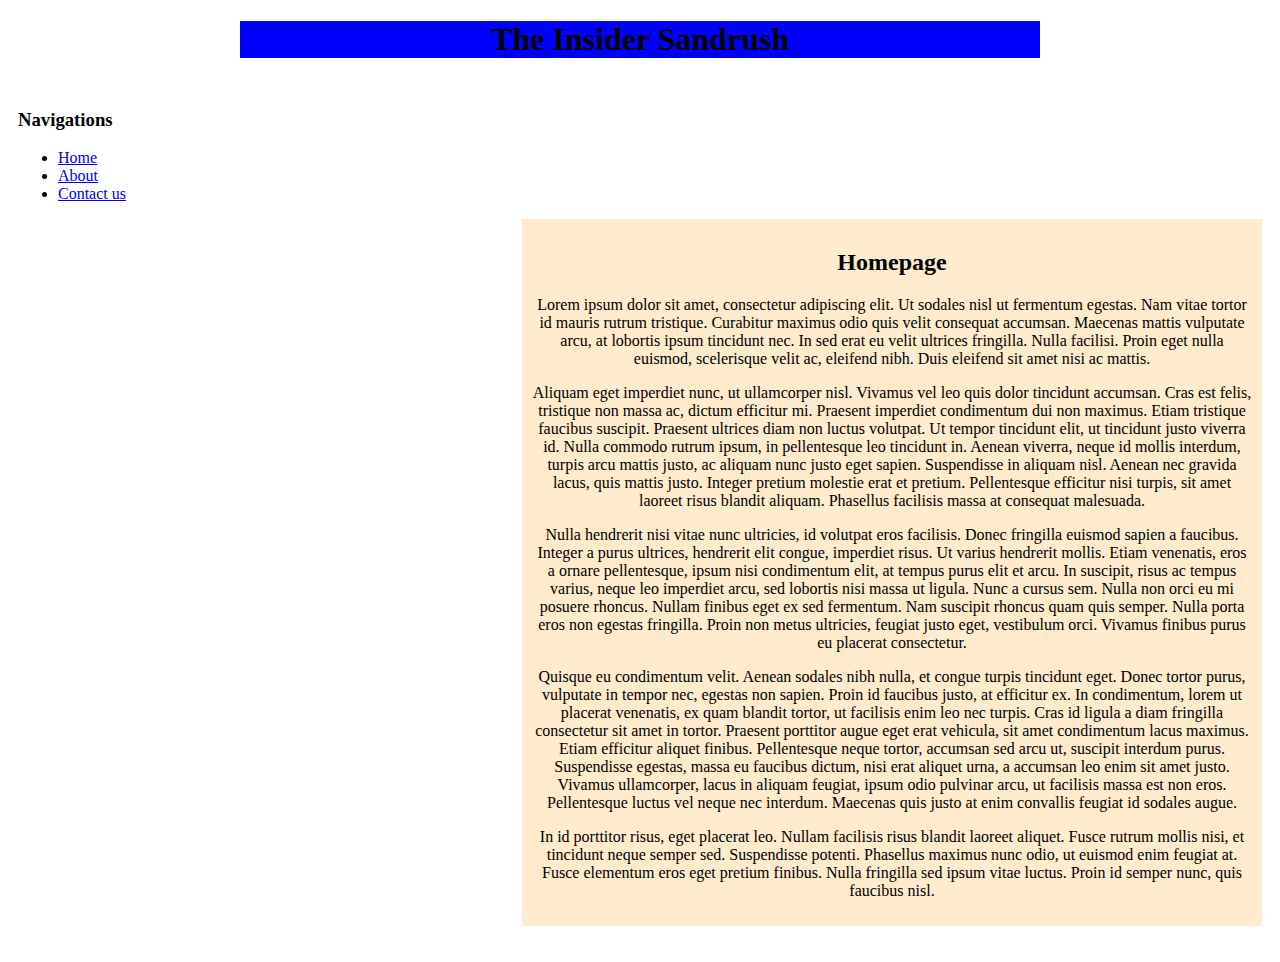
<file: main.html>
<!DOCTYPE html>

<html>
    <head>
        <title>The Insider Sandrush</title>
        <link rel="stylesheet" type="text/css" href="files\css\style.css" />
    </head>

    <body> 
        <div id="container">
            <div id="header">
            <h1>The Insider Sandrush</h1>
            </div>
        </div>
        <div id="content">
            <div id="nav">
                <h3>Navigations</h3>
                <ul>
                    <li><a class="selected" href="https://google.com"> Home</a></li>
                    <li><a class="selected" href="files\html_hyperlinks\about.html"> About</a></li>
                    <li><a class="selected" href="https://linktr.ee/thekimpossiblechannel"> Contact us</a></li>
                </ul>
            </div>
        <div id="main">
            <h2>Homepage</h2>
            <p>
                Lorem ipsum dolor sit amet, consectetur adipiscing elit. Ut sodales nisl ut fermentum egestas. Nam vitae tortor id mauris rutrum tristique. Curabitur maximus odio quis velit consequat accumsan. Maecenas mattis vulputate arcu, at lobortis ipsum tincidunt nec. In sed erat eu velit ultrices fringilla. Nulla facilisi. Proin eget nulla euismod, scelerisque velit ac, eleifend nibh. Duis eleifend sit amet nisi ac mattis.
                </p>
                <p>
                Aliquam eget imperdiet nunc, ut ullamcorper nisl. Vivamus vel leo quis dolor tincidunt accumsan. Cras est felis, tristique non massa ac, dictum efficitur mi. Praesent imperdiet condimentum dui non maximus. Etiam tristique faucibus suscipit. Praesent ultrices diam non luctus volutpat. Ut tempor tincidunt elit, ut tincidunt justo viverra id. Nulla commodo rutrum ipsum, in pellentesque leo tincidunt in. Aenean viverra, neque id mollis interdum, turpis arcu mattis justo, ac aliquam nunc justo eget sapien. Suspendisse in aliquam nisl. Aenean nec gravida lacus, quis mattis justo. Integer pretium molestie erat et pretium. Pellentesque efficitur nisi turpis, sit amet laoreet risus blandit aliquam. Phasellus facilisis massa at consequat malesuada.
                </p>
                <p>
                Nulla hendrerit nisi vitae nunc ultricies, id volutpat eros facilisis. Donec fringilla euismod sapien a faucibus. Integer a purus ultrices, hendrerit elit congue, imperdiet risus. Ut varius hendrerit mollis. Etiam venenatis, eros a ornare pellentesque, ipsum nisi condimentum elit, at tempus purus elit et arcu. In suscipit, risus ac tempus varius, neque leo imperdiet arcu, sed lobortis nisi massa ut ligula. Nunc a cursus sem. Nulla non orci eu mi posuere rhoncus. Nullam finibus eget ex sed fermentum. Nam suscipit rhoncus quam quis semper. Nulla porta eros non egestas fringilla. Proin non metus ultricies, feugiat justo eget, vestibulum orci. Vivamus finibus purus eu placerat consectetur.
                </p>
                <p>
                Quisque eu condimentum velit. Aenean sodales nibh nulla, et congue turpis tincidunt eget. Donec tortor purus, vulputate in tempor nec, egestas non sapien. Proin id faucibus justo, at efficitur ex. In condimentum, lorem ut placerat venenatis, ex quam blandit tortor, ut facilisis enim leo nec turpis. Cras id ligula a diam fringilla consectetur sit amet in tortor. Praesent porttitor augue eget erat vehicula, sit amet condimentum lacus maximus. Etiam efficitur aliquet finibus. Pellentesque neque tortor, accumsan sed arcu ut, suscipit interdum purus. Suspendisse egestas, massa eu faucibus dictum, nisi erat aliquet urna, a accumsan leo enim sit amet justo. Vivamus ullamcorper, lacus in aliquam feugiat, ipsum odio pulvinar arcu, ut facilisis massa est non eros. Pellentesque luctus vel neque nec interdum. Maecenas quis justo at enim convallis feugiat id sodales augue.
                </p>
                <p>
                In id porttitor risus, eget placerat leo. Nullam facilisis risus blandit laoreet aliquet. Fusce rutrum mollis nisi, et tincidunt neque semper sed. Suspendisse potenti. Phasellus maximus nunc odio, ut euismod enim feugiat at. Fusce elementum eros eget pretium finibus. Nulla fringilla sed ipsum vitae luctus. Proin id semper nunc, quis faucibus nisl.
                </p>
        </div>
        <div id="footer">
            Copyright &copy; 2022 The Insider Sandrush
        </div>
    </body>
</html>
</file>
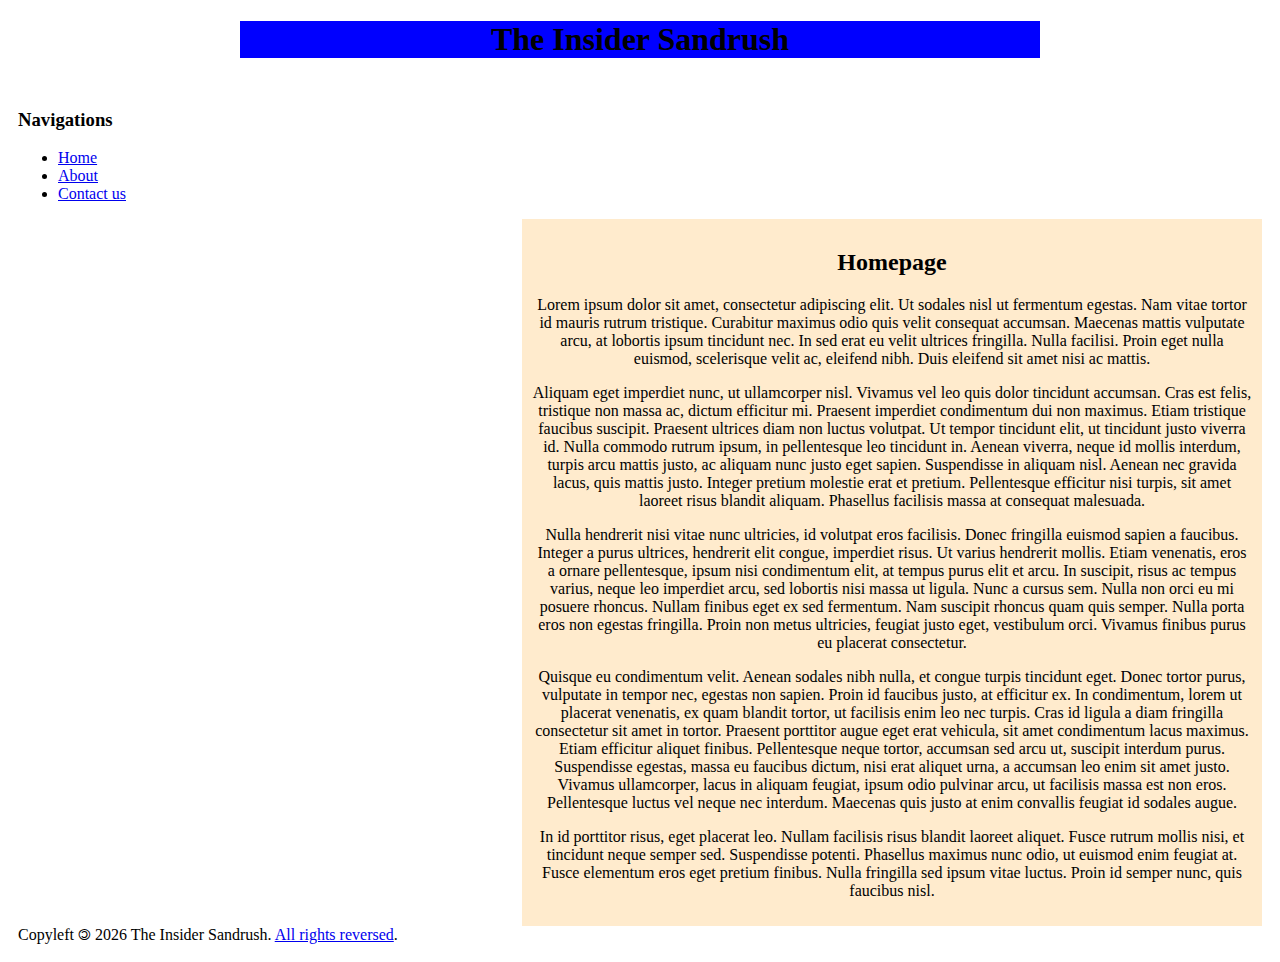
<file: 2022_html/index2.html>
<!DOCTYPE html>

<html>
    <head>
        <title>The Insider Sandrush</title>
        <link rel="stylesheet" type="text/css" href="files/css/style.css" />
        <link rel="stylesheet" href="files/font/inter.css">
    </head>

    <body>
        
         
        <div id="container">
            <div id="header">
            <h1>The Insider Sandrush</h1>
            </div>
        </div>
        <div id="content">
            <div id="nav">
                <h3>Navigations</h3>
                <ul>
                    <li><a class="selected" href="/"> Home</a></li>
                    <li><a class="selected" href="files/html_hyperlinks/about.html""> About</a></li>
                    <li><a class="selected" href="/socials"> Contact us</a></li>
                </ul>
            </div>
        <div id="main">
            <h2>Homepage</h2>
            <p>
                Lorem ipsum dolor sit amet, consectetur adipiscing elit. Ut sodales nisl ut fermentum egestas. Nam vitae tortor id mauris rutrum tristique. Curabitur maximus odio quis velit consequat accumsan. Maecenas mattis vulputate arcu, at lobortis ipsum tincidunt nec. In sed erat eu velit ultrices fringilla. Nulla facilisi. Proin eget nulla euismod, scelerisque velit ac, eleifend nibh. Duis eleifend sit amet nisi ac mattis.
                </p>
                <p>
                Aliquam eget imperdiet nunc, ut ullamcorper nisl. Vivamus vel leo quis dolor tincidunt accumsan. Cras est felis, tristique non massa ac, dictum efficitur mi. Praesent imperdiet condimentum dui non maximus. Etiam tristique faucibus suscipit. Praesent ultrices diam non luctus volutpat. Ut tempor tincidunt elit, ut tincidunt justo viverra id. Nulla commodo rutrum ipsum, in pellentesque leo tincidunt in. Aenean viverra, neque id mollis interdum, turpis arcu mattis justo, ac aliquam nunc justo eget sapien. Suspendisse in aliquam nisl. Aenean nec gravida lacus, quis mattis justo. Integer pretium molestie erat et pretium. Pellentesque efficitur nisi turpis, sit amet laoreet risus blandit aliquam. Phasellus facilisis massa at consequat malesuada.
                </p>
                <p>
                Nulla hendrerit nisi vitae nunc ultricies, id volutpat eros facilisis. Donec fringilla euismod sapien a faucibus. Integer a purus ultrices, hendrerit elit congue, imperdiet risus. Ut varius hendrerit mollis. Etiam venenatis, eros a ornare pellentesque, ipsum nisi condimentum elit, at tempus purus elit et arcu. In suscipit, risus ac tempus varius, neque leo imperdiet arcu, sed lobortis nisi massa ut ligula. Nunc a cursus sem. Nulla non orci eu mi posuere rhoncus. Nullam finibus eget ex sed fermentum. Nam suscipit rhoncus quam quis semper. Nulla porta eros non egestas fringilla. Proin non metus ultricies, feugiat justo eget, vestibulum orci. Vivamus finibus purus eu placerat consectetur.
                </p>
                <p>
                Quisque eu condimentum velit. Aenean sodales nibh nulla, et congue turpis tincidunt eget. Donec tortor purus, vulputate in tempor nec, egestas non sapien. Proin id faucibus justo, at efficitur ex. In condimentum, lorem ut placerat venenatis, ex quam blandit tortor, ut facilisis enim leo nec turpis. Cras id ligula a diam fringilla consectetur sit amet in tortor. Praesent porttitor augue eget erat vehicula, sit amet condimentum lacus maximus. Etiam efficitur aliquet finibus. Pellentesque neque tortor, accumsan sed arcu ut, suscipit interdum purus. Suspendisse egestas, massa eu faucibus dictum, nisi erat aliquet urna, a accumsan leo enim sit amet justo. Vivamus ullamcorper, lacus in aliquam feugiat, ipsum odio pulvinar arcu, ut facilisis massa est non eros. Pellentesque luctus vel neque nec interdum. Maecenas quis justo at enim convallis feugiat id sodales augue.
                </p>
                <p>
                In id porttitor risus, eget placerat leo. Nullam facilisis risus blandit laoreet aliquet. Fusce rutrum mollis nisi, et tincidunt neque semper sed. Suspendisse potenti. Phasellus maximus nunc odio, ut euismod enim feugiat at. Fusce elementum eros eget pretium finibus. Nulla fringilla sed ipsum vitae luctus. Proin id semper nunc, quis faucibus nisl.
                </p>
        </div>
        <div id="footer">
            Copyleft &#127279; <span id="copyright">
                <script>document.getElementById('copyright').appendChild(document.createTextNode(new Date().getFullYear()))</script>
            </span> The Insider Sandrush. <a href="https://en.wikipedia.org/wiki/All_rights_reversed">All rights reversed</a>.
        </div>

    </body>
</html>
</file>
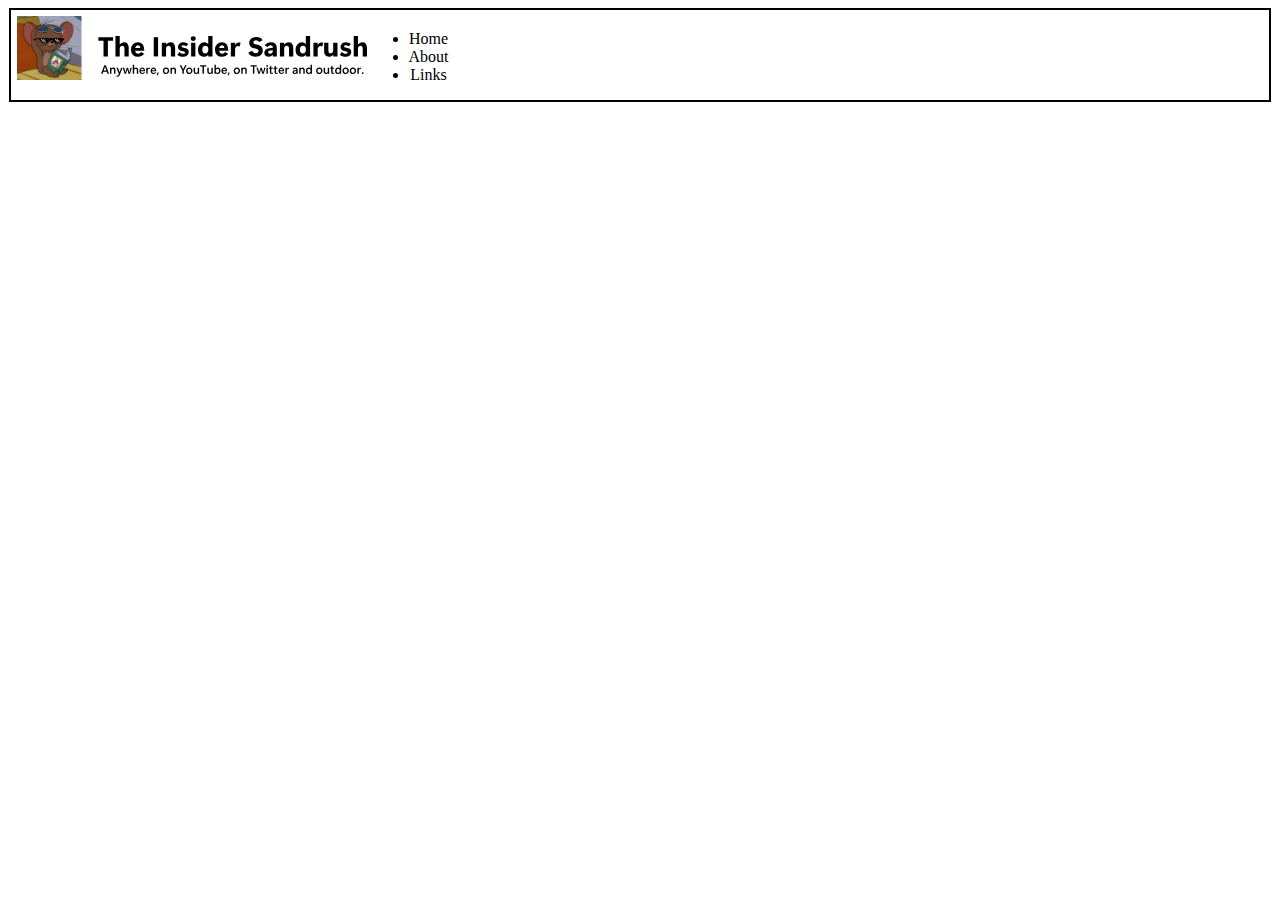
<file: Don't go here/home.html>
<!DOCTYPE html>
    <html lang="en">
    <head>
        <meta charset="UTF-8">
        <meta http-equiv="X-UA-Compatible" content="IE=edge">
        <meta name="viewport" content="width=device-width, initial-scale=1.0">
        <title>The Insider Sandrush</title>
        <link rel="stylesheet" href="css/homepage.css">
        <link rel="icon" href="favicon.ico">
    </head>
        <body>
           <div id="box" class="home_EN-INTL">
            <img src="logo.svg" width="350px" title="Logo">
                <ul id="menu">
                    <li id="texts">Home</li>
                    <li id="texts">About</li>
                    <li id="texts">Links</li>
                </ul>
           </div> 

           <div id="content">
                <div id="main">

                </div>
           </div>
    </body>
</html>
</file>
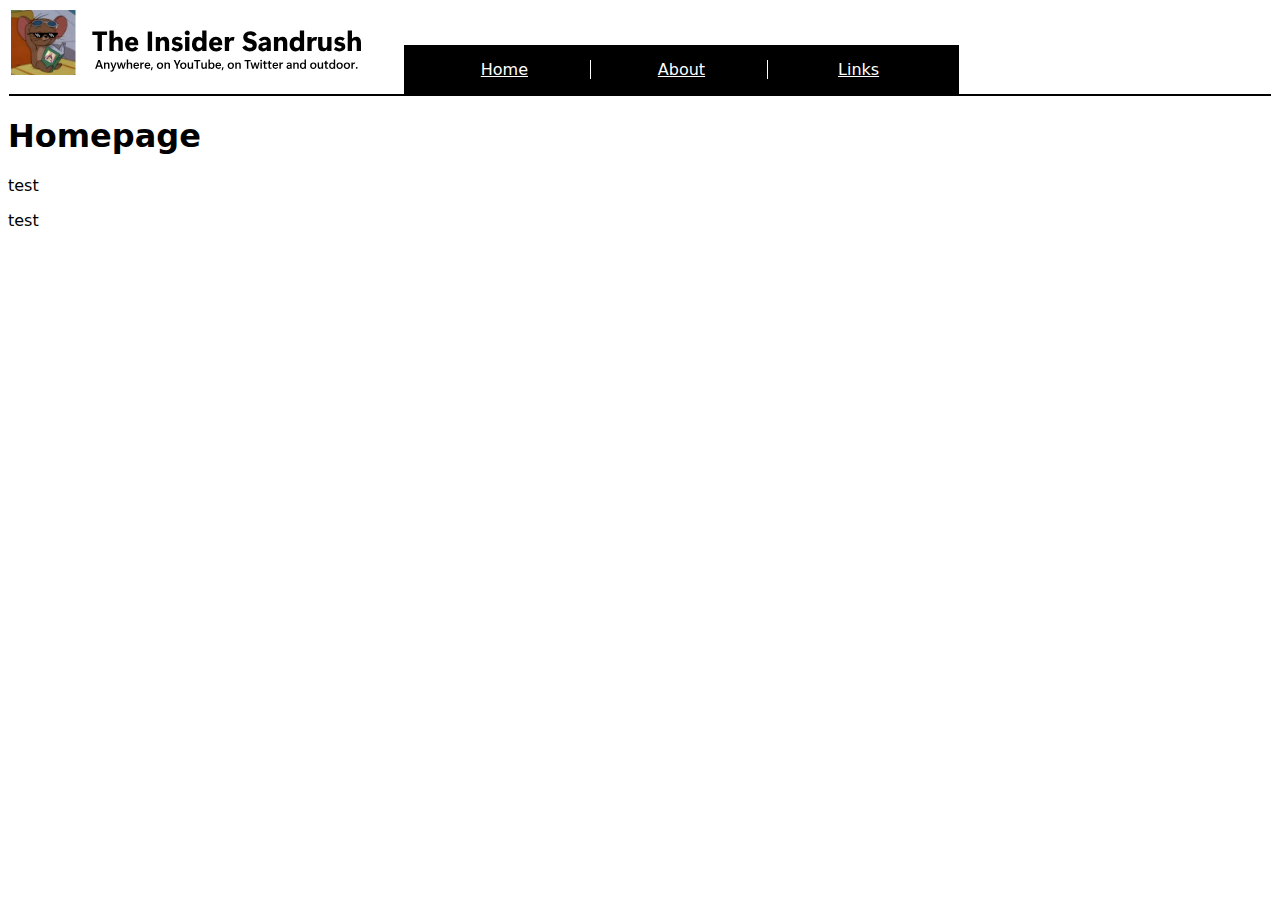
<file: 2022_html/Don't go here/home.html>
<!DOCTYPE html>
    <html lang="en">
    <head>
        <meta charset="UTF-8">
        <meta http-equiv="X-UA-Compatible" content="IE=edge">
        <meta name="viewport" content="width=device-width, initial-scale=1.0">
        <title>The Insider Sandrush</title>
        <link rel="stylesheet" href="css/homepage.css">
        <link rel="icon" href="favicon.ico">
    </head>
        <body>
            <div id="box" class="home_EN-INTL">
            <img id="menu" src="logo.svg" width="350px" title="Logo">
                <ul class="horizontal-list" id="menu">
                    <li class="horizontal-list" id="texts"><a href="home.html">Home</a></li>
                    <li class="horizontal-list" id="texts"><a href="#about">About</a></li>
                    <li class="horizontal-list" id="texts"><a href="socials.html">Links</a></li>
                </ul>
            </div>
           <div id="content">
            <div id="nav">
                
            </div>
                <div id="main">
                <section>
                    <h1>Homepage</h1>
                    <p>test</p>
                    <p>test</p>
                </section>
                </div>
           </div>
    </body>
</html>
</file>
<file: 2022_html/files/css/style.css>
body{
    background-color: white;
    font-family: 'Segoe UI';
}

#container{
    background-color: blue;
    width: 800px;
    text-align: center;
    margin-left: auto;
    margin-right: auto;
}
#topnav{
    background-color: black;
    border: 3px solid white;
    width: auto;
    margin: 1%;
    overflow: hidden;
    }      
    
#main{
    background-color: blanchedalmond;
    color: black;
    text-align: center;
    padding: 10px;
    width: 720px;
    margin-left: auto;
    margin-right: auto;
    float: right;
}

#content{
    padding: 10px;

}

nav{
    color: white;
    width: 180px;
    height: 180px;
    float: left;
    margin-left: auto;
    margin-right: auto;
}

#nav.selected{
    font-weight: bold;
}

#footer{
    color:rgb(0, 0, 0);
    clear: both;
}
</file>
<file: 2022_html/files/font/inter.css>
@font-face {
  font-family: 'Inter';
  font-style:  normal;
  font-weight: 100;
  font-display: swap;
  src: url("Inter-Thin.woff2?v=3.19") format("woff2"),
       url("Inter-Thin.woff?v=3.19") format("woff");
}
@font-face {
  font-family: 'Inter';
  font-style:  italic;
  font-weight: 100;
  font-display: swap;
  src: url("Inter-ThinItalic.woff2?v=3.19") format("woff2"),
       url("Inter-ThinItalic.woff?v=3.19") format("woff");
}

@font-face {
  font-family: 'Inter';
  font-style:  normal;
  font-weight: 200;
  font-display: swap;
  src: url("Inter-ExtraLight.woff2?v=3.19") format("woff2"),
       url("Inter-ExtraLight.woff?v=3.19") format("woff");
}
@font-face {
  font-family: 'Inter';
  font-style:  italic;
  font-weight: 200;
  font-display: swap;
  src: url("Inter-ExtraLightItalic.woff2?v=3.19") format("woff2"),
       url("Inter-ExtraLightItalic.woff?v=3.19") format("woff");
}

@font-face {
  font-family: 'Inter';
  font-style:  normal;
  font-weight: 300;
  font-display: swap;
  src: url("Inter-Light.woff2?v=3.19") format("woff2"),
       url("Inter-Light.woff?v=3.19") format("woff");
}
@font-face {
  font-family: 'Inter';
  font-style:  italic;
  font-weight: 300;
  font-display: swap;
  src: url("Inter-LightItalic.woff2?v=3.19") format("woff2"),
       url("Inter-LightItalic.woff?v=3.19") format("woff");
}

@font-face {
  font-family: 'Inter';
  font-style:  normal;
  font-weight: 400;
  font-display: swap;
  src: url("Inter-Regular.woff2?v=3.19") format("woff2"),
       url("Inter-Regular.woff?v=3.19") format("woff");
}
@font-face {
  font-family: 'Inter';
  font-style:  italic;
  font-weight: 400;
  font-display: swap;
  src: url("Inter-Italic.woff2?v=3.19") format("woff2"),
       url("Inter-Italic.woff?v=3.19") format("woff");
}

@font-face {
  font-family: 'Inter';
  font-style:  normal;
  font-weight: 500;
  font-display: swap;
  src: url("Inter-Medium.woff2?v=3.19") format("woff2"),
       url("Inter-Medium.woff?v=3.19") format("woff");
}
@font-face {
  font-family: 'Inter';
  font-style:  italic;
  font-weight: 500;
  font-display: swap;
  src: url("Inter-MediumItalic.woff2?v=3.19") format("woff2"),
       url("Inter-MediumItalic.woff?v=3.19") format("woff");
}

@font-face {
  font-family: 'Inter';
  font-style:  normal;
  font-weight: 600;
  font-display: swap;
  src: url("Inter-SemiBold.woff2?v=3.19") format("woff2"),
       url("Inter-SemiBold.woff?v=3.19") format("woff");
}
@font-face {
  font-family: 'Inter';
  font-style:  italic;
  font-weight: 600;
  font-display: swap;
  src: url("Inter-SemiBoldItalic.woff2?v=3.19") format("woff2"),
       url("Inter-SemiBoldItalic.woff?v=3.19") format("woff");
}

@font-face {
  font-family: 'Inter';
  font-style:  normal;
  font-weight: 700;
  font-display: swap;
  src: url("Inter-Bold.woff2?v=3.19") format("woff2"),
       url("Inter-Bold.woff?v=3.19") format("woff");
}
@font-face {
  font-family: 'Inter';
  font-style:  italic;
  font-weight: 700;
  font-display: swap;
  src: url("Inter-BoldItalic.woff2?v=3.19") format("woff2"),
       url("Inter-BoldItalic.woff?v=3.19") format("woff");
}

@font-face {
  font-family: 'Inter';
  font-style:  normal;
  font-weight: 800;
  font-display: swap;
  src: url("Inter-ExtraBold.woff2?v=3.19") format("woff2"),
       url("Inter-ExtraBold.woff?v=3.19") format("woff");
}
@font-face {
  font-family: 'Inter';
  font-style:  italic;
  font-weight: 800;
  font-display: swap;
  src: url("Inter-ExtraBoldItalic.woff2?v=3.19") format("woff2"),
       url("Inter-ExtraBoldItalic.woff?v=3.19") format("woff");
}

@font-face {
  font-family: 'Inter';
  font-style:  normal;
  font-weight: 900;
  font-display: swap;
  src: url("Inter-Black.woff2?v=3.19") format("woff2"),
       url("Inter-Black.woff?v=3.19") format("woff");
}
@font-face {
  font-family: 'Inter';
  font-style:  italic;
  font-weight: 900;
  font-display: swap;
  src: url("Inter-BlackItalic.woff2?v=3.19") format("woff2"),
       url("Inter-BlackItalic.woff?v=3.19") format("woff");
}

/* -------------------------------------------------------
Variable font.
Usage:

  html { font-family: 'Inter', sans-serif; }
  @supports (font-variation-settings: normal) {
    html { font-family: 'Inter var', sans-serif; }
  }
*/
@font-face {
  font-family: 'Inter var';
  font-weight: 100 900;
  font-display: swap;
  font-style: normal;
  font-named-instance: 'Regular';
  src: url("Inter-roman.var.woff2?v=3.19") format("woff2");
}
@font-face {
  font-family: 'Inter var';
  font-weight: 100 900;
  font-display: swap;
  font-style: italic;
  font-named-instance: 'Italic';
  src: url("Inter-italic.var.woff2?v=3.19") format("woff2");
}


/* --------------------------------------------------------------------------
[EXPERIMENTAL] Multi-axis, single variable font.

Slant axis is not yet widely supported (as of February 2019) and thus this
multi-axis single variable font is opt-in rather than the default.

When using this, you will probably need to set font-variation-settings
explicitly, e.g.

  * { font-variation-settings: "slnt" 0deg }
  .italic { font-variation-settings: "slnt" 10deg }

*/
@font-face {
  font-family: 'Inter var experimental';
  font-weight: 100 900;
  font-display: swap;
  font-style: oblique 0deg 10deg;
  src: url("Inter.var.woff2?v=3.19") format("woff2");
}
</file>
<file: Don't go here/css/homepage.css>
#box.home_EN-INTL {
    margin: 1px;
    padding-top: 4px;
    padding-left: 6px;
    border: 2.5px solid black;
}

ul#menu {
    display:inline-block;
    text-align: center;
    padding-left: 3%;
}
</file>
<file: 2022_html/Don't go here/css/homepage.css>
body {
    background-color: white;
    font-family: system-ui, -apple-system, BlinkMacSystemFont, 'Segoe UI', Roboto, Oxygen, Ubuntu, Cantarell, 'Open Sans', 'Helvetica Neue', sans-serif;
    
}

#box.home_EN-INTL {
    margin: 1px;
    padding-top: 2px;
    padding-left: 2px;
    border-bottom: 2.5px solid black;
}

img#menu {
  padding-right: 3%;
}
li:hover {
    text-decoration: underline;
    color: white;
  }

li {
  list-style-type: none;
}

/* unvisited link */
a:link {
  color: white;
}

/* visited link */
a:visited {
  color: white;
}

  ul#menu.horizontal-list {
    list-style: none;
    background-color: black;
    color: white;
    display: inline-block;
    padding: 15px;
    margin: 0px;
  }
  
  ul.horizontal-list li {
    display: inline-block;
    padding: 0 0.5rem;
    min-width: 155px;
    text-align: center;
    cursor: pointer;
  }

  ul.horizontal-list li:not(:last-child) {
    border-right: 1px solid white;
  }
</file>
